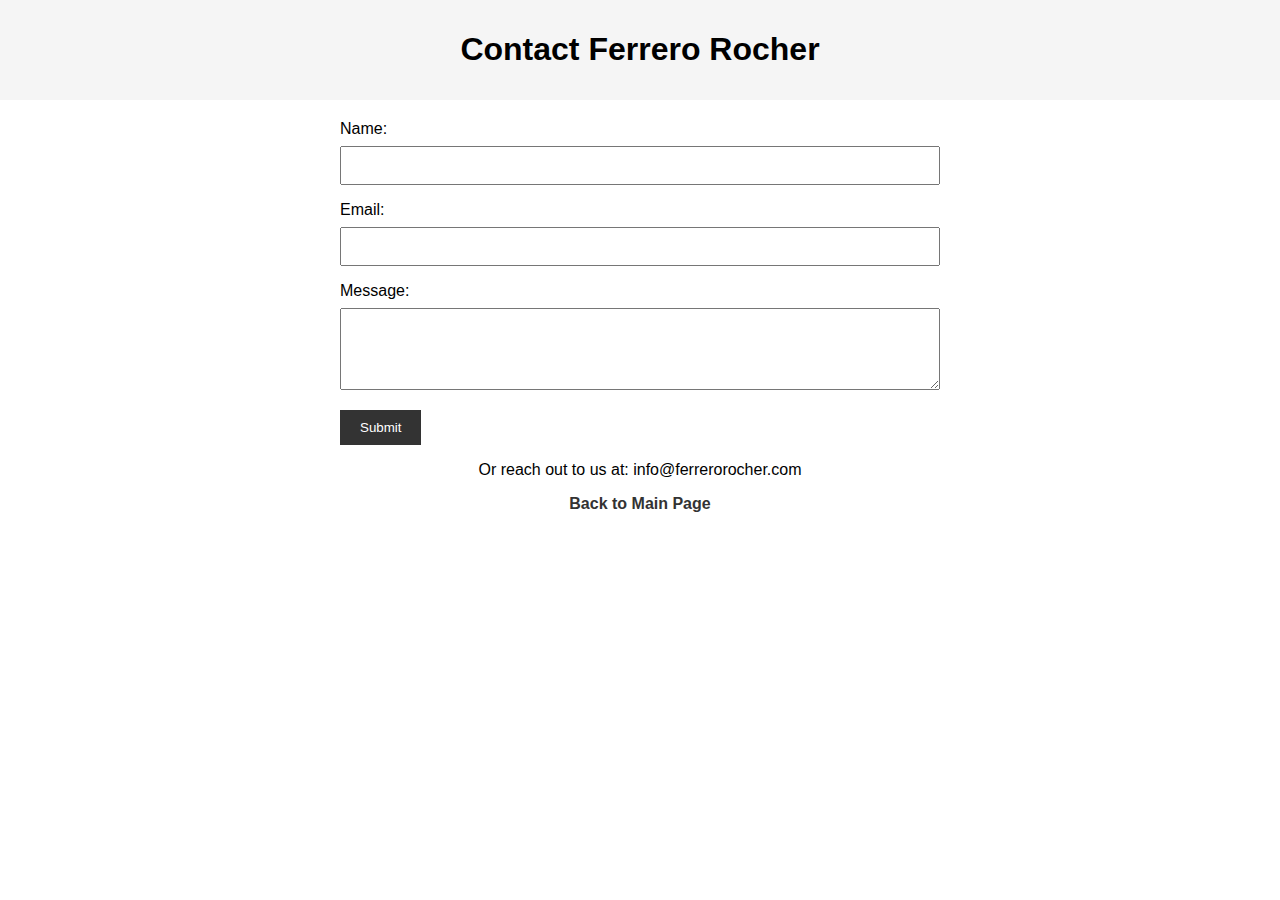
<file: contact.html>
<!DOCTYPE html>
<html lang="en">
<head>
    <meta charset="UTF-8">
    <meta name="viewport" content="width=device-width, initial-scale=1.0">
    <title>Contact Ferrero Rocher</title>
    <style>
        body {
            font-family: Arial, sans-serif;
            margin: 0;
            padding: 0;
            box-sizing: border-box;
            text-align: center;
        }

        header {
            background-color: #f5f5f5;
            padding: 10px;
        }

        main {
            padding: 20px;
        }

        form {
            text-align: left;
            max-width: 600px;
            margin: 0 auto;
        }

        label {
            display: block;
            margin-bottom: 8px;
        }

        input, textarea {
            width: 100%;
            padding: 10px;
            margin-bottom: 16px;
            box-sizing: border-box;
        }

        button {
            background-color: #333;
            color: #fff;
            padding: 10px 20px;
            border: none;
            cursor: pointer;
        }

        a {
            text-decoration: none;
            color: #333;
            font-weight: bold;
        }
    </style>
</head>
<body>
    <header>
        <h1>Contact Ferrero Rocher</h1>
    </header>

    <main>
        <form action="submit_form.php" method="post">
            <label for="name">Name:</label>
            <input type="text" id="name" name="name" required>

            <label for="email">Email:</label>
            <input type="email" id="email" name="email" required>

            <label for="message">Message:</label>
            <textarea id="message" name="message" rows="4" required></textarea>

            <button type="submit">Submit</button>
        </form>

        <p>Or reach out to us at: info@ferrerorocher.com</p>
        <a href="Assingment2.html">Back to Main Page</a>
    </main>
</body>
</html>
</file>
